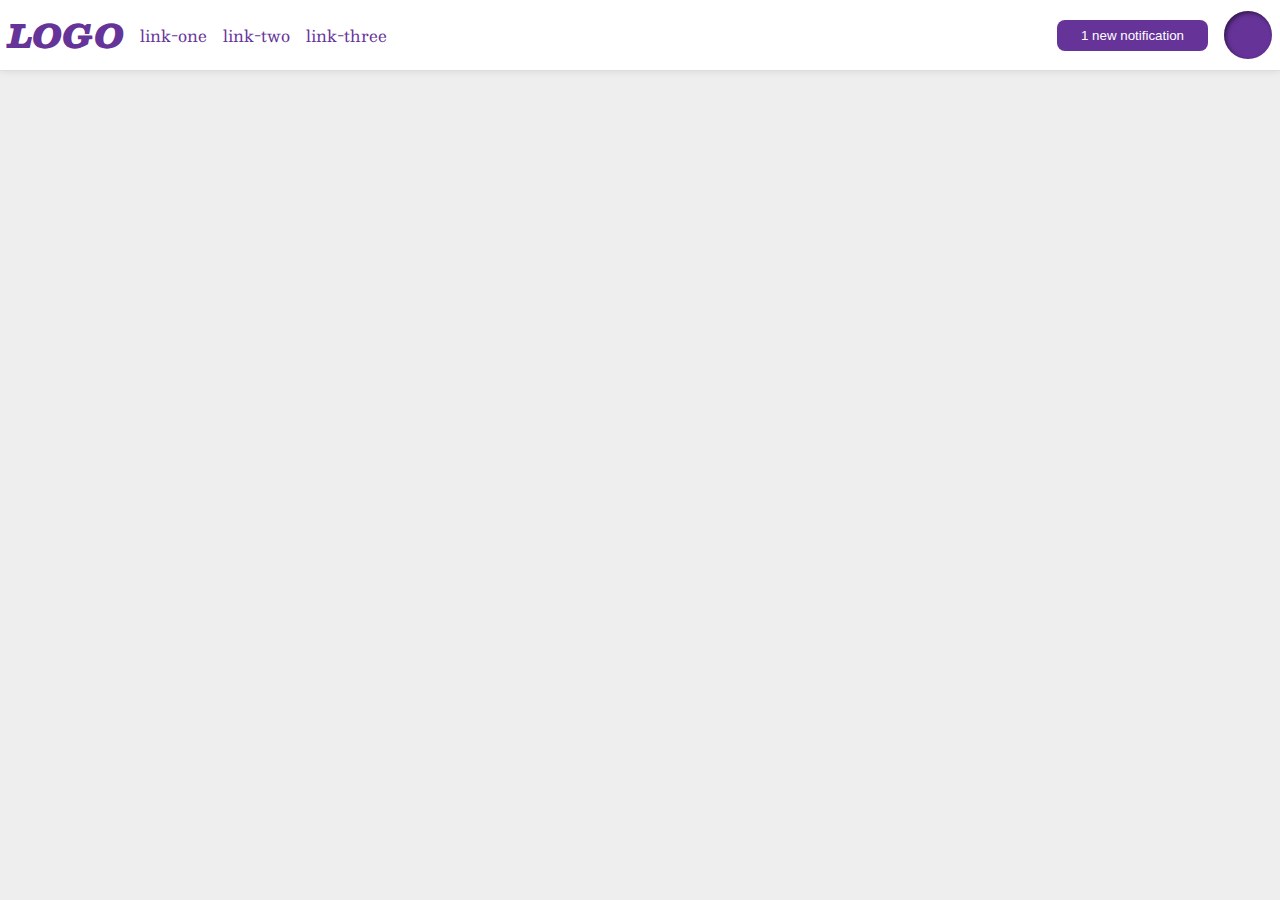
<file: foundations/flex/03-flex-header-2/index.html>
<!DOCTYPE html>
<html lang="en">
  <head>
    <meta charset="UTF-8">
    <meta http-equiv="X-UA-Compatible" content="IE=edge">
    <meta name="viewport" content="width=device-width, initial-scale=1.0">
    <title>Flex Header 2</title>
    <link rel="stylesheet" href="style.css">
  </head>
  <body>
    <div class="header">
      <div class="left-items">
        <div class="logo">
          LOGO
        </div>
        <ul class="links">
          <li><a href="https://google.com">link-one</a></li>
          <li><a href="https://google.com">link-two</a></li>
          <li><a href="https://google.com">link-three</a></li>
        </ul>
      </div>
      <div class="right-items">
        <button class="notifications">
          1 new notification
        </button>
        <div class="profile-image"></div>
      </div>
    </div>
  </body>
</html>
</file>
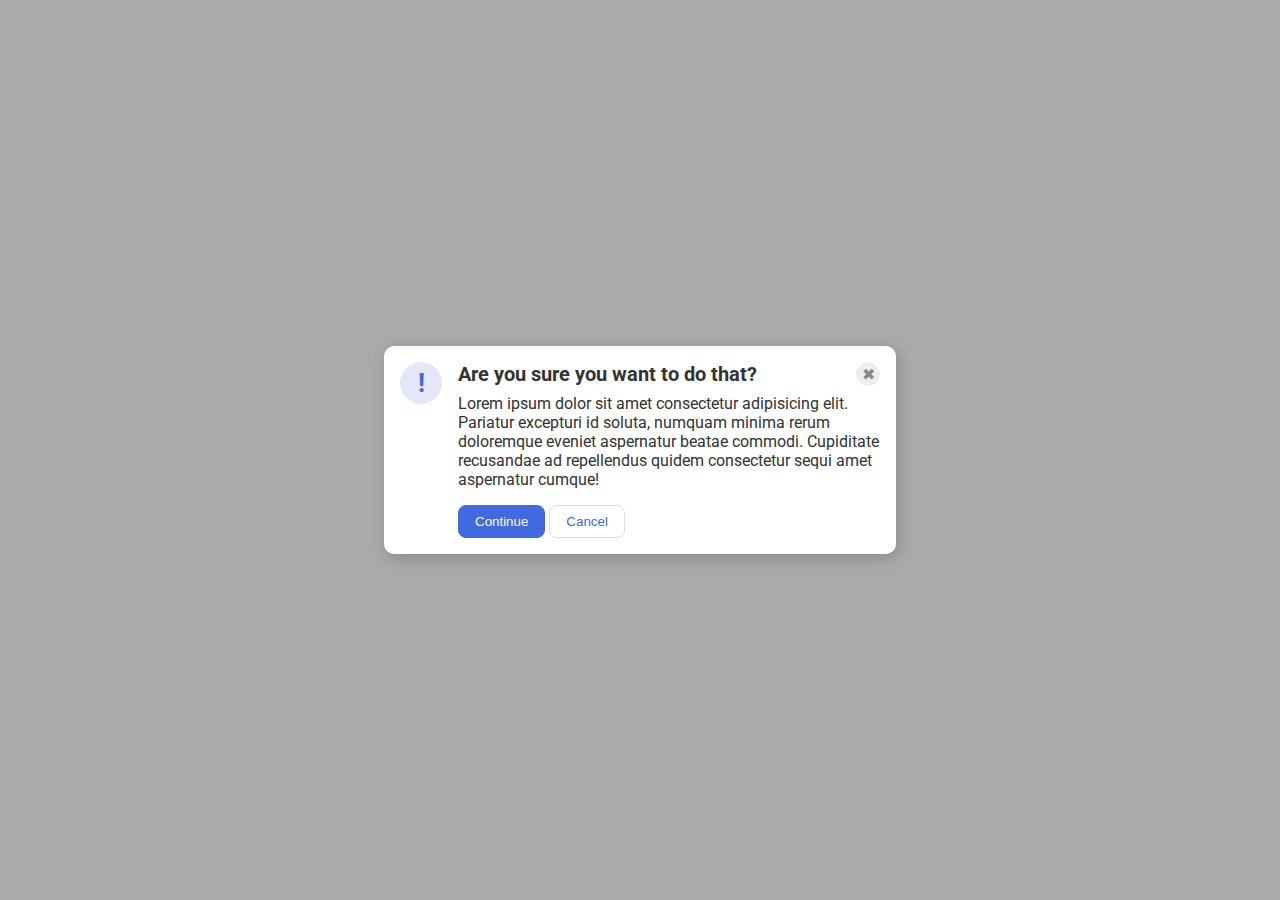
<file: foundations/flex/05-flex-modal/index.html>
<!DOCTYPE html>
<html lang="en">
  <head>
    <meta charset="UTF-8">
    <meta http-equiv="X-UA-Compatible" content="IE=edge">
    <meta name="viewport" content="width=device-width, initial-scale=1.0">
    <link rel="stylesheet" href="style.css">
    <title>Modal</title>
  </head>
  <body>
    <div class="modal">
      <div class="icon">!</div>
      
      <div class="right-side">

        <div class="header">
          Are you sure you want to do that?
          <button class="close-button">✖</button>
        </div>
        
        <div class="bottom">
          <div class="text">Lorem ipsum dolor sit amet consectetur adipisicing elit. Pariatur excepturi id soluta, numquam minima rerum doloremque eveniet aspernatur beatae commodi. Cupiditate recusandae ad repellendus quidem consectetur sequi amet aspernatur cumque!</div>
          <button class="continue">Continue</button>
          <button class="cancel">Cancel</button>
        </div>
      </div>
      
    </div>
  </body>
</html>
</file>
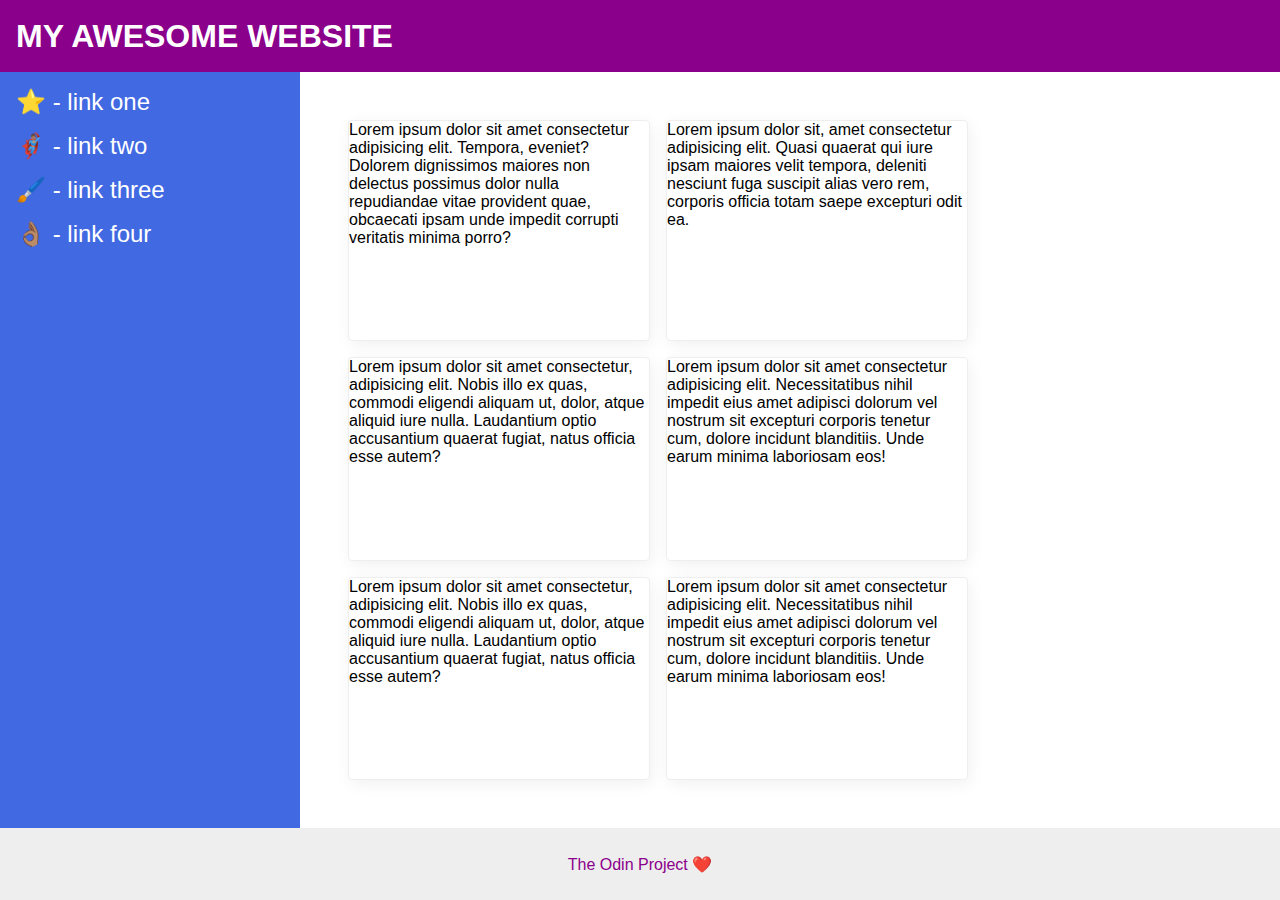
<file: foundations/flex/07-flex-layout-2/index.html>
<!DOCTYPE html>
<html lang="en">
  <head>
    <meta charset="UTF-8">
    <meta http-equiv="X-UA-Compatible" content="IE=edge">
    <meta name="viewport" content="width=device-width, initial-scale=1.0">
    <title>The Holy Grail</title>
    <link rel="stylesheet" href="style.css">
  </head>
  <body>
    <div class="header">
      MY AWESOME WEBSITE
    </div>
    
    <div class="content">
      <div class="sidebar">
        <ul>
          <li><a href="#">⭐ - link one</a></li>
          <li><a href="#">🦸🏽‍♂️ - link two</a></li>
          <li><a href="#">🖌️ - link three</a></li>
          <li><a href="#">👌🏽 - link four</a></li>
        </ul>
      </div>
      
      <div class="card-container">
        <div class="card">Lorem ipsum dolor sit amet consectetur adipisicing elit. Tempora, eveniet? Dolorem dignissimos maiores non delectus possimus dolor nulla repudiandae vitae provident quae, obcaecati ipsam unde impedit corrupti veritatis minima porro?</div>
        <div class="card">Lorem ipsum dolor sit, amet consectetur adipisicing elit. Quasi quaerat qui iure ipsam maiores velit tempora, deleniti nesciunt fuga suscipit alias vero rem, corporis officia totam saepe excepturi odit ea.</div>
        <div class="card">Lorem ipsum dolor sit amet consectetur, adipisicing elit. Nobis illo ex quas, commodi eligendi aliquam ut, dolor, atque aliquid iure nulla. Laudantium optio accusantium quaerat fugiat, natus officia esse autem?</div>
        <div class="card">Lorem ipsum dolor sit amet consectetur adipisicing elit. Necessitatibus nihil impedit eius amet adipisci dolorum vel nostrum sit excepturi corporis tenetur cum, dolore incidunt blanditiis. Unde earum minima laboriosam eos!</div>
        <div class="card">Lorem ipsum dolor sit amet consectetur, adipisicing elit. Nobis illo ex quas, commodi eligendi aliquam ut, dolor, atque aliquid iure nulla. Laudantium optio accusantium quaerat fugiat, natus officia esse autem?</div>
        <div class="card">Lorem ipsum dolor sit amet consectetur adipisicing elit. Necessitatibus nihil impedit eius amet adipisci dolorum vel nostrum sit excepturi corporis tenetur cum, dolore incidunt blanditiis. Unde earum minima laboriosam eos!</div>
      </div>
    </div>

    
    <div class="footer">
      The Odin Project ❤️
    </div>
  </body>
</html>
</file>
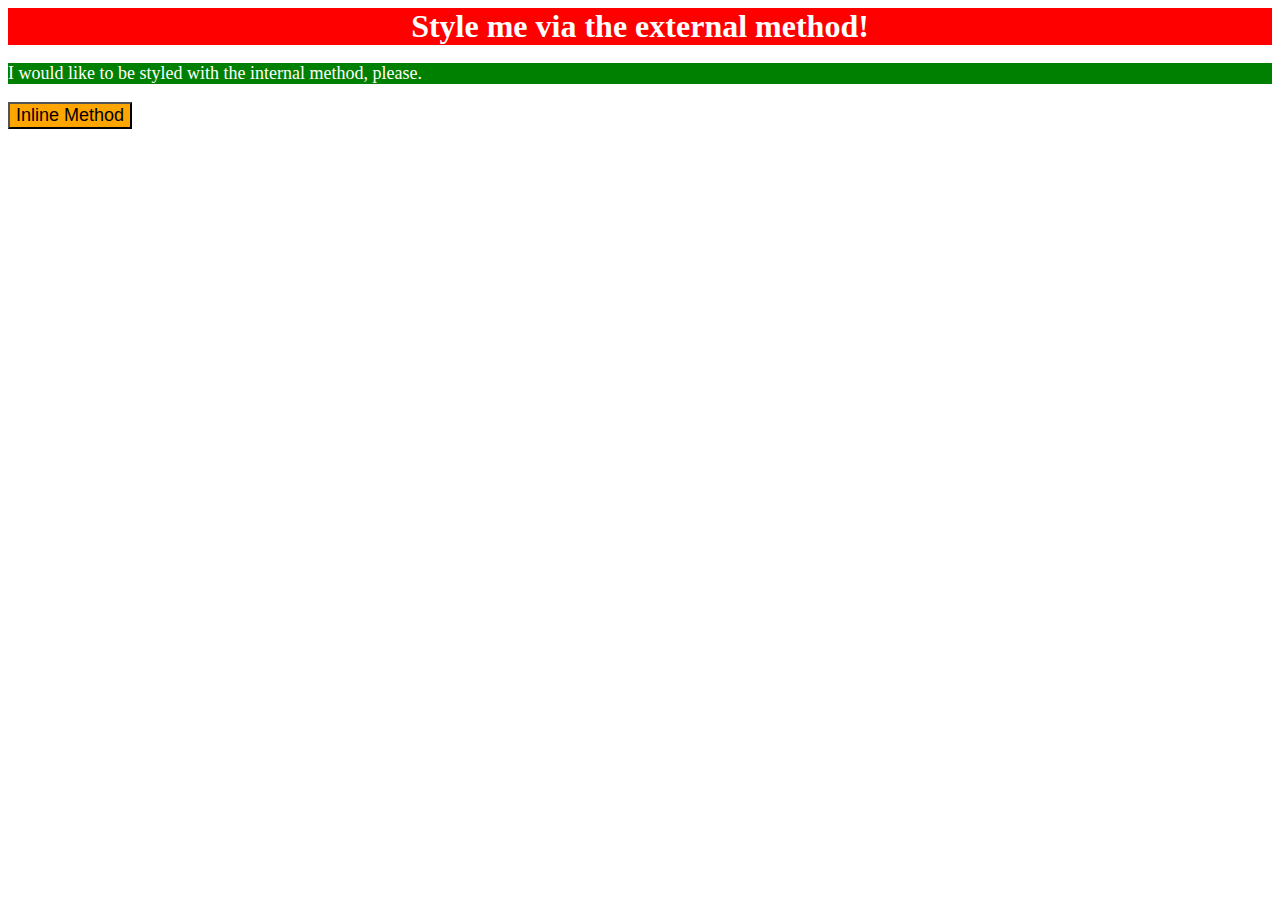
<file: foundations/intro-to-css/01-css-methods/index.html>
<!DOCTYPE html>
<html lang="en">
  <head>
    <meta charset="UTF-8">
    <meta http-equiv="X-UA-Compatible" content="IE=edge">
    <meta name="viewport" content="width=device-width, initial-scale=1.0">
    <link rel="stylesheet" href="./styles.css">
    <title>Methods for Adding CSS</title>
    <style>
      p {
        background-color: green;
        color: white; 
        font-size: 18px;
      }
    </style>
  </head>
  <body>
    <div>Style me via the external method!</div>
    <p>I would like to be styled with the internal method, please.</p>
    <button style="background-color: orange; font-size: 18px">Inline Method</button>
  </body>
</html>
</file>
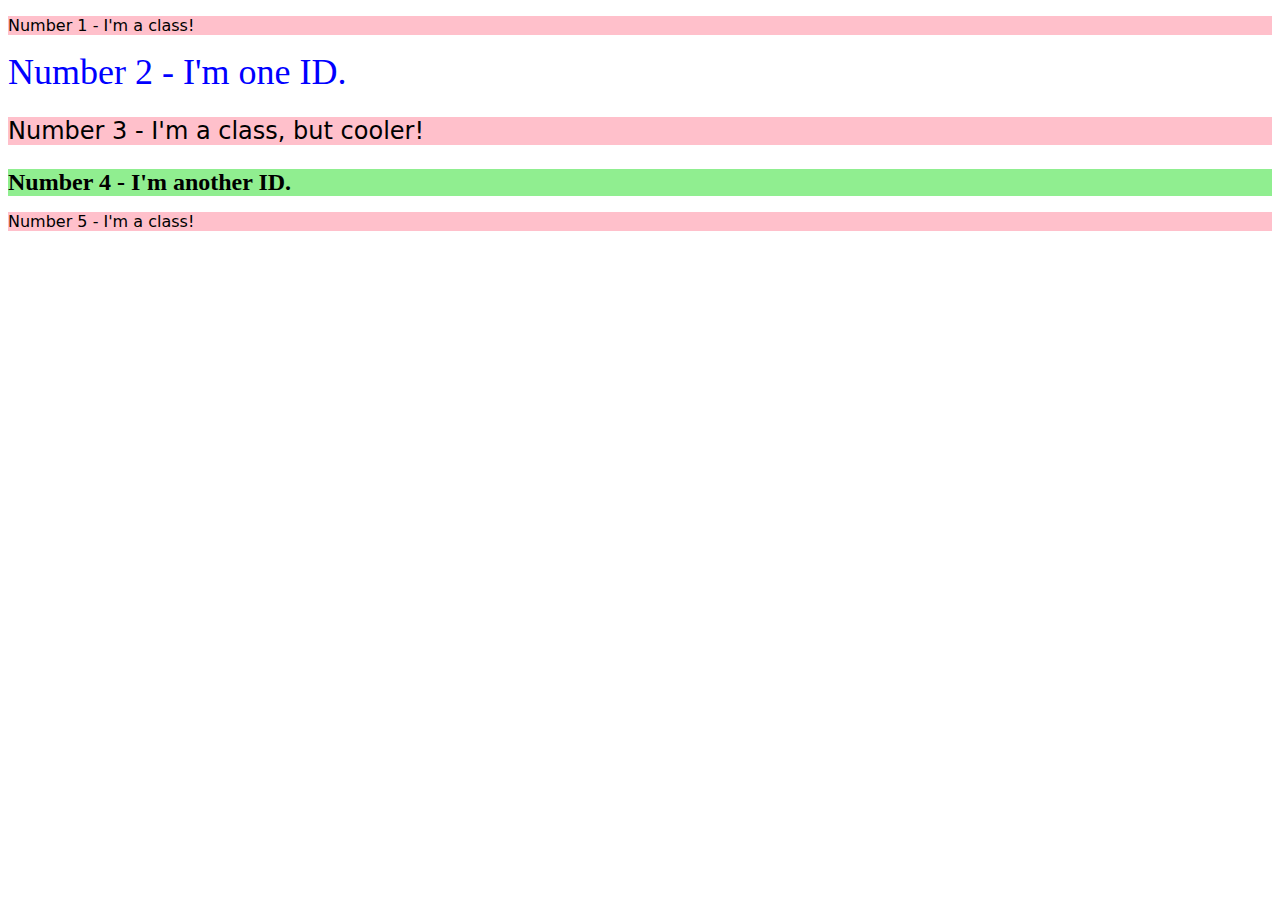
<file: foundations/intro-to-css/02-class-id-selectors/index.html>
<!DOCTYPE html>
<html lang="en">
  <head>
    <meta charset="UTF-8">
    <meta http-equiv="X-UA-Compatible" content="IE=edge">
    <meta name="viewport" content="width=device-width, initial-scale=1.0">
    <title>Class and ID Selectors</title>
    <link rel="stylesheet" href="style.css">
  </head>
  <body>
    <p class="odd-number">Number 1 - I'm a class!</p>
    <div id="second-number">Number 2 - I'm one ID.</div>
    <p class="odd-number bigger-font">Number 3 - I'm a class, but cooler!</p>
    <div class="bigger-font" id="fourth-number">Number 4 - I'm another ID.</div>
    <p class="odd-number">Number 5 - I'm a class!</p>
  </body>
</html>
</file>
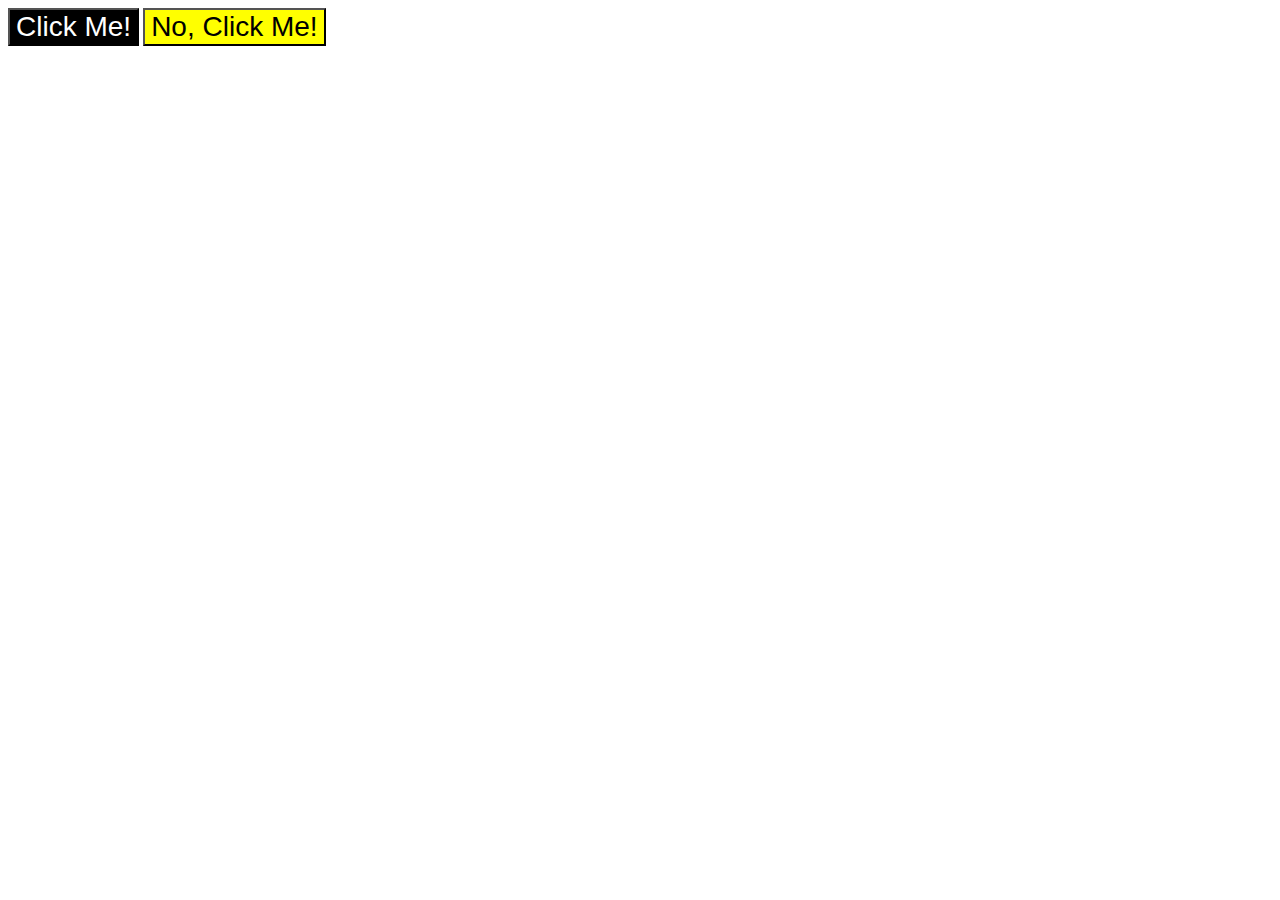
<file: foundations/intro-to-css/03-grouping-selectors/index.html>
<!DOCTYPE html>
<html lang="en">
  <head>
    <meta charset="UTF-8">
    <meta http-equiv="X-UA-Compatible" content="IE=edge">
    <meta name="viewport" content="width=device-width, initial-scale=1.0">
    <title>Grouping Selectors</title>
    <link rel="stylesheet" href="style.css">
  </head>
  <body>
    <button class="first-button">Click Me!</button>
    <button class="second-button">No, Click Me!</button>
  </body>
</html>
</file>
<file: foundations/flex/03-flex-header-2/style.css>
/* this is some magical font-importing.  
you'll learn about it later. */
@import url('https://fonts.googleapis.com/css2?family=Besley:ital,wght@0,400;1,900&display=swap');

body {
  margin: 0;
  background: #eee;
  font-family: Besley, serif;
}

.header {
  background: white;
  border-bottom: 1px solid #ddd;
  box-shadow: 0 0 8px rgba(0,0,0,.1);
  display: flex;
  justify-content: space-between;
  padding: 8px;
}

.profile-image {
  background: rebeccapurple;
  box-shadow: inset 2px 2px 4px rgba(0,0,0,.5);
  border-radius: 50%;
  width: 48px;
  height: 48px;
}

.logo {
  color: rebeccapurple;
  font-size: 32px;
  font-weight: 900;
  font-style: italic;
}

button {
  border: none;
  border-radius: 8px;
  background: rebeccapurple;
  color: white;
  padding: 8px 24px;
}

a {
  /* this removes the line under our links */
  text-decoration: none;
  color: rebeccapurple;
}

ul {
  list-style-type: none;
  display: flex;
  margin: 0px;
  padding: 0px;
  gap: 16px;
}

.left-items, .right-items {
  display: flex;
  align-items: center;
  gap: 16px;
}
</file>
<file: foundations/flex/05-flex-modal/style.css>
@import url('https://fonts.googleapis.com/css2?family=Roboto:wght@400;700&display=swap');

html, body {
  height: 100%;
}

body {
  font-family: Roboto, sans-serif;
  margin: 0;
  background: #aaa;
  color: #333;
  /* I'll give you this one for free lol */
  display: flex;
  align-items: center;
  justify-content: center;
}

.modal {
  background: white;
  width: 480px;
  border-radius: 10px;
  box-shadow: 2px 4px 16px rgba(0,0,0,.2);
  display: flex;
  padding: 16px;
  gap: 16px;
}

.icon {
  color: royalblue;
  font-size: 26px;
  font-weight: 700;
  background: lavender;
  width: 42px;
  height: 42px;
  border-radius: 50%;
  display: flex;
  align-items: center;
  justify-content: center;
  flex-shrink: 0;
}

.close-button {
  background: #eee;
  border-radius: 50%;
  color: #888;
  font-weight: 400;
  font-size: 16px;
  height: 24px;
  width: 24px;
  display: flex;
  align-items: center;
  justify-content: center;
  border: 1px solid #eee;
  padding: 0;
}

button {
  cursor: pointer;
  padding: 8px 16px;
  border-radius: 8px;
}

button.continue {
  background: royalblue;
  border: 1px solid royalblue;
  color: white;
}

button.cancel {
  background: white;
  border: 1px solid #ddd;
  color: royalblue;
}

.header {
  display: flex;
  justify-content: space-between;
  font-weight: bold;
  font-size: 20px
}

.bottom {
  padding-top: 8px;
}

button.continue,
button.cancel {
  margin-top: 16px;
}
</file>
<file: foundations/flex/07-flex-layout-2/style.css>
body {
  font-family: -apple-system, BlinkMacSystemFont, 'Segoe UI', Roboto, Oxygen, Ubuntu, Cantarell, 'Open Sans', 'Helvetica Neue', sans-serif;
  margin: 0;
  min-height: 100vh;
  display: flex;
  flex-direction: column;
  justify-content: space-between;
}

.header {
  height: 72px;
  background: darkmagenta;
  color: white;
  font-size: 32px;
  font-weight: 900;
  display: flex;
  align-items: center;
  padding-left: 16px;
}

.footer {
  height: 72px;
  background: #eee;
  color: darkmagenta;
  display: flex;
  justify-content: center;
  align-items: center;
}

.sidebar {
  width: 300px;
  background: royalblue;
  box-sizing: border-box;
  flex-shrink: 0;
  padding: 16px;
}

.card {
  border: 1px solid #eee;
  box-shadow: 2px 4px 16px rgba(0,0,0,.06);
  border-radius: 4px;
  flex-basis: 300px;
}

ul {
  list-style-type: none;
  padding: 0px;
  margin: 0px;
}

li {
  padding-bottom: 16px;
}

a {
  font-size: 24px;
  text-decoration: none;
  color: white;
}

.content {
  display: flex;
  flex-grow: 1;
}

.card-container {
  display: flex;
  flex-wrap: wrap;
  padding: 48px;
  gap: 16px;
}
</file>
<file: foundations/intro-to-css/01-css-methods/styles.css>
div {
  background: red;
  color: white;
  font-size: 32px;
  text-align: center;
  font-weight: bold;
}
</file>
<file: foundations/intro-to-css/02-class-id-selectors/style.css>
.odd-number {
  background: pink;
  font-family: 'Verdana', 'DejaVu Sans', 'sans-serif';
}

#second-number {
  color: blue;
  font-size: 36px;
}

.bigger-font {
  font-size: 24px;
}

#fourth-number {
  background: lightgreen;
  font-weight: bold;
}
</file>
<file: foundations/intro-to-css/03-grouping-selectors/style.css>
.first-button, 
.second-button {
  font-size: 28px;
  font-family: 'Helvetica', 'Times New Roman', 'sans-serif';
}

.first-button {
  background: black;
  color: white;
}

.second-button {
  background-color: yellow;
}
</file>
